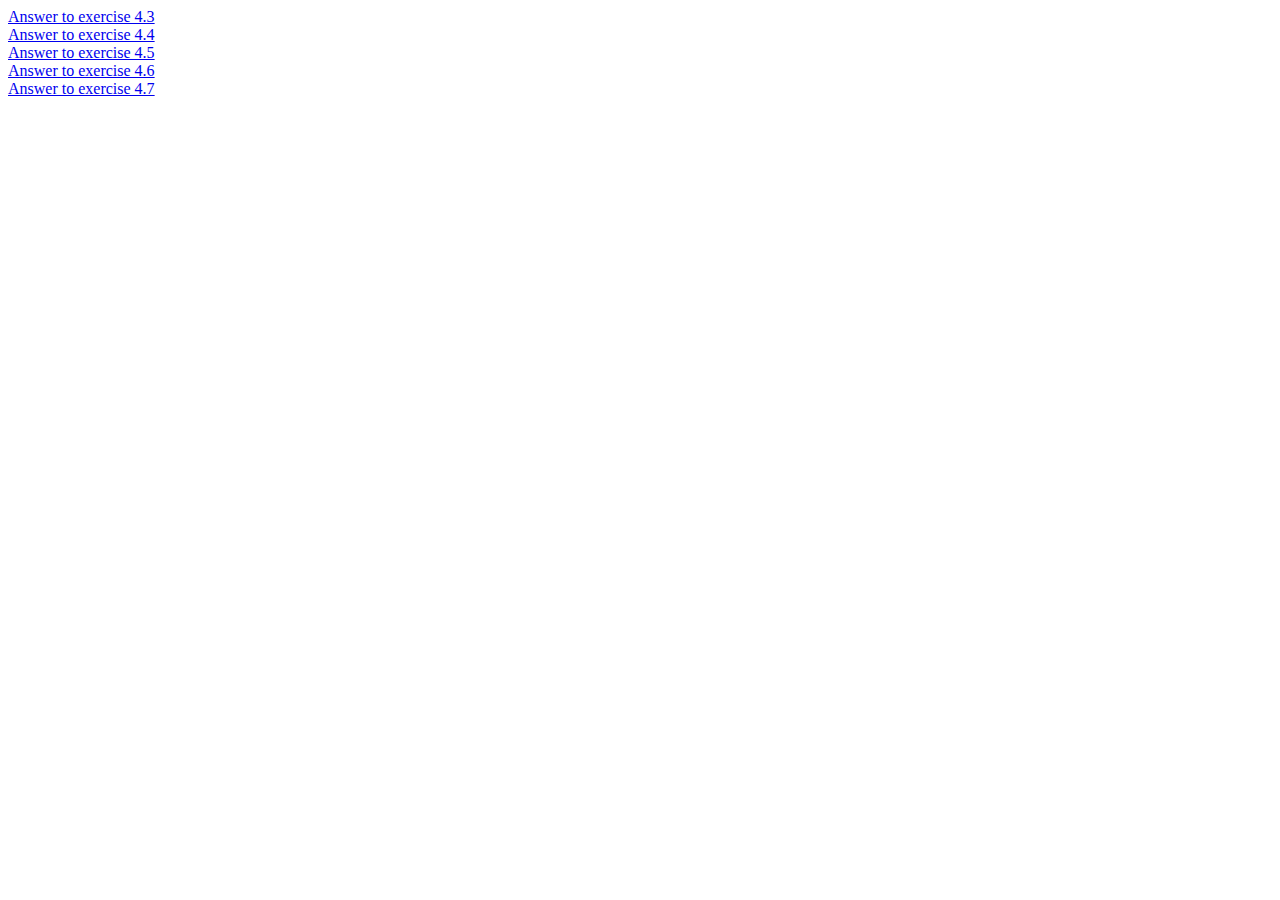
<file: index.html>
<!-- Group of 36-->
<!--- Zhong Tao 300222579 -->
<!--  Fengshou Xu 300036335-->
<!DOCTYPE html>
<html>
<head>
    <title>Exercise Answers</title>
    <base target="_blank"> <!-- open all links in new tab -->
</head>
<body>
    <div>
        <a href="./html/4.3.html">Answer to exercise 4.3</a>
    </div>
    <div>
        <a href="./html/4.4.html">Answer to exercise 4.4</a>
    </div>
    <div>
        <a href="./html/4.5.html">Answer to exercise 4.5</a>
    </div>
    <div>
        <a href="./html/4.6.html">Answer to exercise 4.6</a>
    </div>
    <div>
        <a href="./html/4.7.html">Answer to exercise 4.7</a>
    </div>
</body>
</html>
</file>
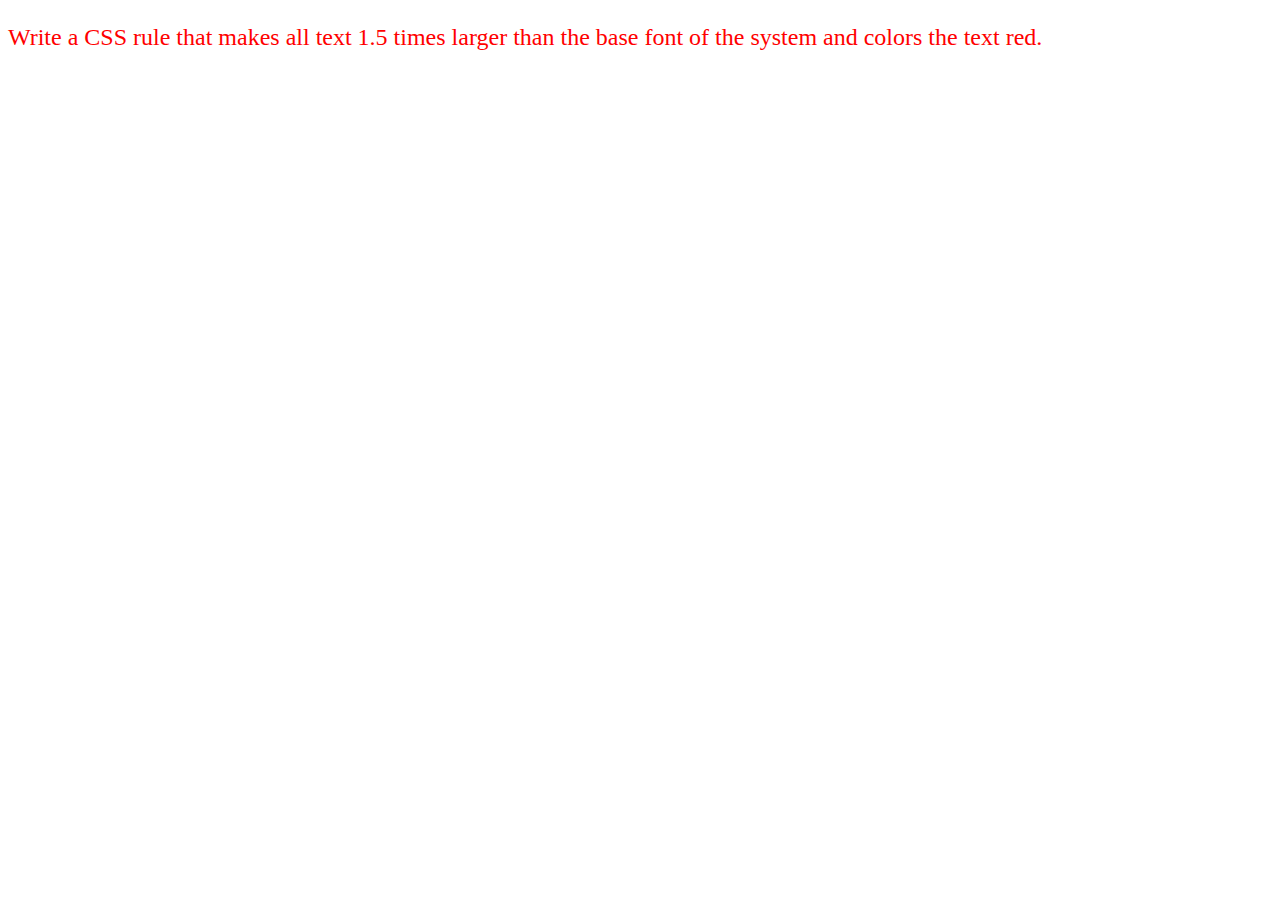
<file: html/4.3.html>
<!-- Group of 36-->
<!--- Zhong Tao 300222579 -->
<!--  Fengshou Xu 300036335-->
<!DOCTYPE html>
<html>
<head>
    <link rel="stylesheet" type="text/css" href="../css/4.3.css">
    <title> Q4.3 </title>
</head>
<body>
    <section>
        <p>Write a CSS rule that makes all text 1.5 times larger than the base font of the system and colors the text red.</p>
    </section>
</body>
</html>
</file>
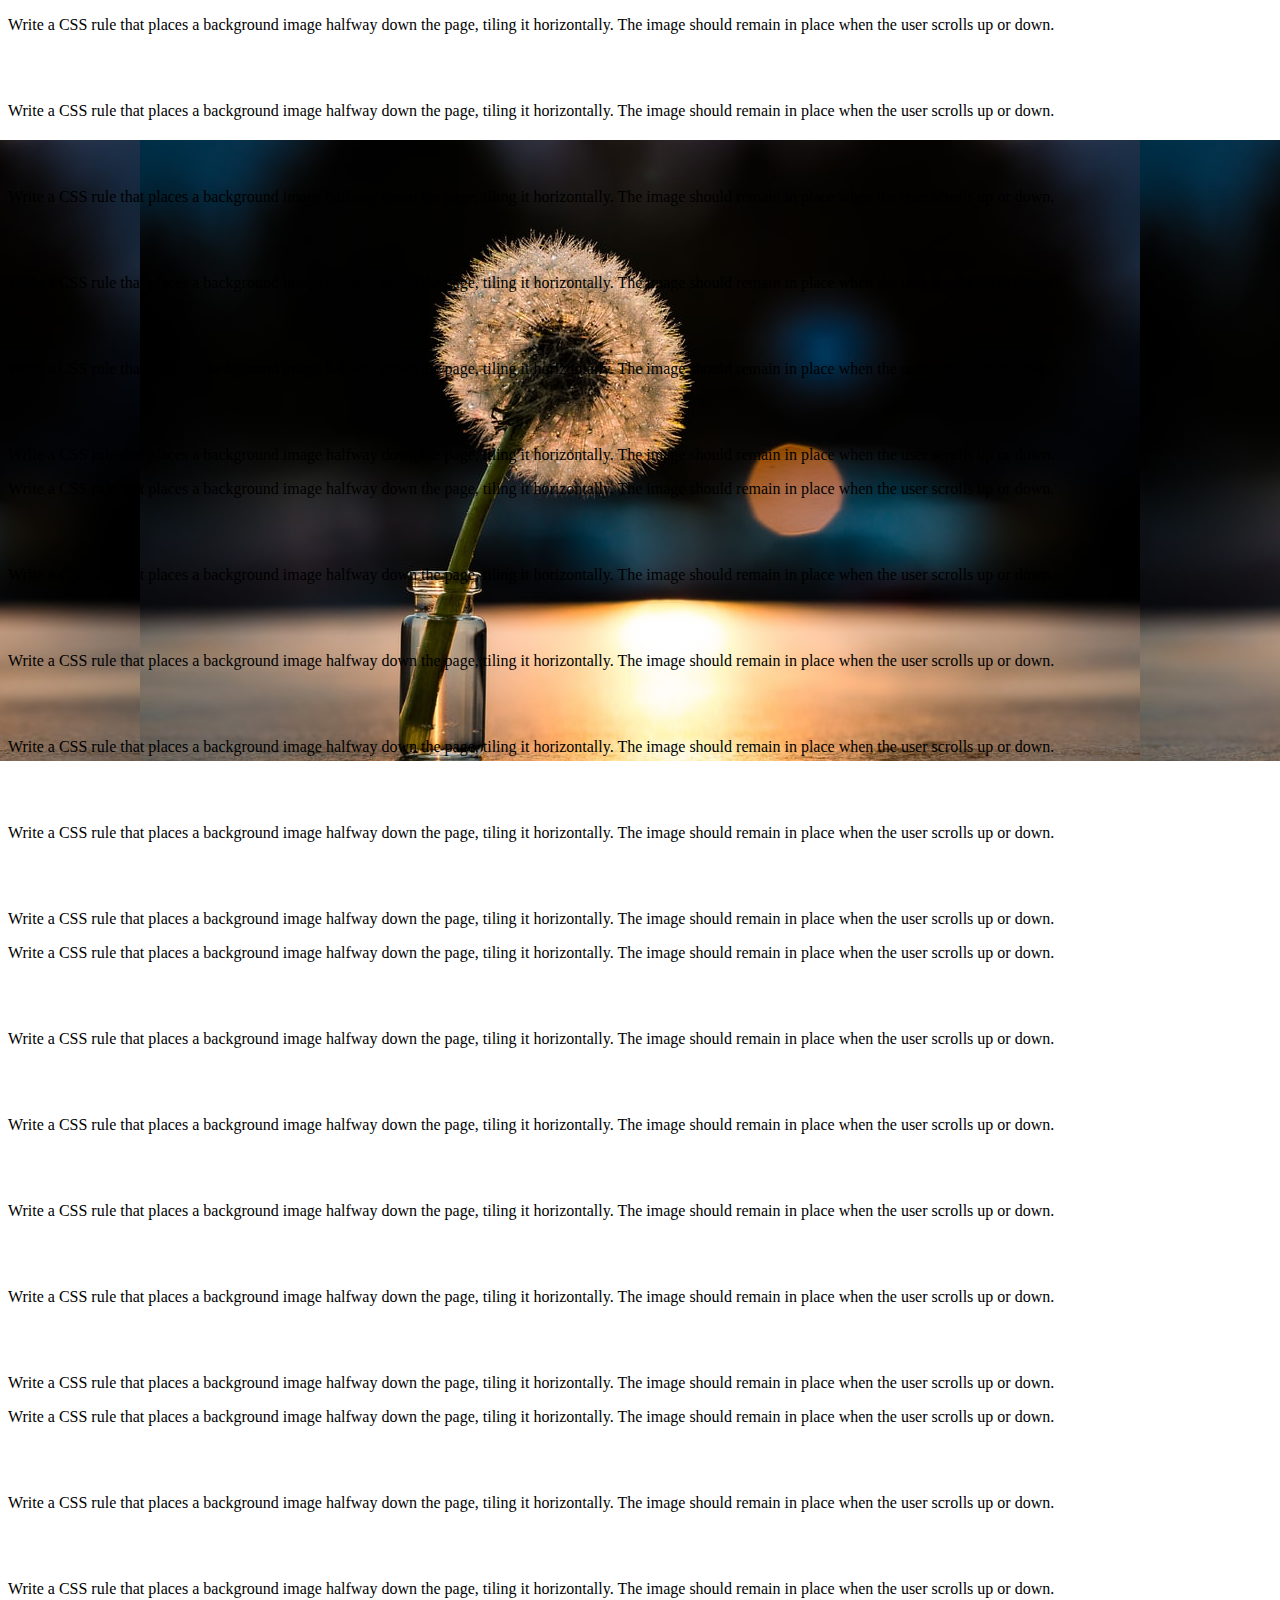
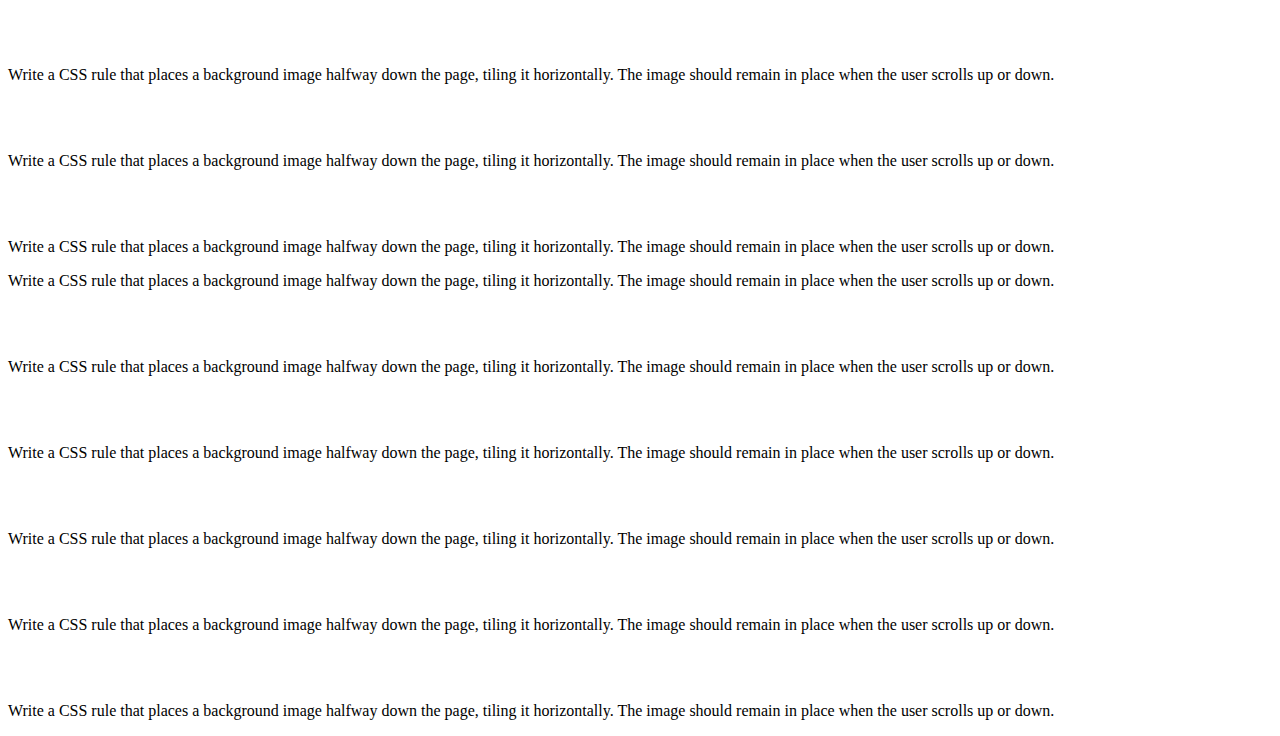
<file: html/4.4.html>
<!-- Group of 36-->
<!--- Zhong Tao 300222579 -->
<!--  Fengshou Xu 300036335-->
<!DOCTYPE html>
<html>
<head>
    <link rel="stylesheet" type="text/css" href="../css/4.4.css">
    <title> Q4.4 </title>
</head>
<body>
    <section>
        <p>Write a CSS rule that places a background image halfway down the page, tiling it horizontally. The image should remain in place when the user scrolls up or down.</p>
        <br>
        <br>
        <p>Write a CSS rule that places a background image halfway down the page, tiling it horizontally. The image should remain in place when the user scrolls up or down.</p>

        <br>
        <br>

        <p>Write a CSS rule that places a background image halfway down the page, tiling it horizontally. The image should remain in place when the user scrolls up or down.</p>
        <br>
        <br>
        <p>Write a CSS rule that places a background image halfway down the page, tiling it horizontally. The image should remain in place when the user scrolls up or down.</p>

        <br>
        <br>

        <p>Write a CSS rule that places a background image halfway down the page, tiling it horizontally. The image should remain in place when the user scrolls up or down.</p>
        <br>
        <br>
        <p>Write a CSS rule that places a background image halfway down the page, tiling it horizontally. The image should remain in place when the user scrolls up or down.</p>

        <p>Write a CSS rule that places a background image halfway down the page, tiling it horizontally. The image should remain in place when the user scrolls up or down.</p>
        <br>
        <br>
        <p>Write a CSS rule that places a background image halfway down the page, tiling it horizontally. The image should remain in place when the user scrolls up or down.</p>

        <br>
        <br>

        <p>Write a CSS rule that places a background image halfway down the page, tiling it horizontally. The image should remain in place when the user scrolls up or down.</p>
        <br>
        <br>
        <p>Write a CSS rule that places a background image halfway down the page, tiling it horizontally. The image should remain in place when the user scrolls up or down.</p>

        <br>
        <br>

        <p>Write a CSS rule that places a background image halfway down the page, tiling it horizontally. The image should remain in place when the user scrolls up or down.</p>
        <br>
        <br>
        <p>Write a CSS rule that places a background image halfway down the page, tiling it horizontally. The image should remain in place when the user scrolls up or down.</p>

        <p>Write a CSS rule that places a background image halfway down the page, tiling it horizontally. The image should remain in place when the user scrolls up or down.</p>
        <br>
        <br>
        <p>Write a CSS rule that places a background image halfway down the page, tiling it horizontally. The image should remain in place when the user scrolls up or down.</p>

        <br>
        <br>

        <p>Write a CSS rule that places a background image halfway down the page, tiling it horizontally. The image should remain in place when the user scrolls up or down.</p>
        <br>
        <br>
        <p>Write a CSS rule that places a background image halfway down the page, tiling it horizontally. The image should remain in place when the user scrolls up or down.</p>

        <br>
        <br>

        <p>Write a CSS rule that places a background image halfway down the page, tiling it horizontally. The image should remain in place when the user scrolls up or down.</p>
        <br>
        <br>
        <p>Write a CSS rule that places a background image halfway down the page, tiling it horizontally. The image should remain in place when the user scrolls up or down.</p>

        <p>Write a CSS rule that places a background image halfway down the page, tiling it horizontally. The image should remain in place when the user scrolls up or down.</p>
        <br>
        <br>
        <p>Write a CSS rule that places a background image halfway down the page, tiling it horizontally. The image should remain in place when the user scrolls up or down.</p>

        <br>
        <br>

        <p>Write a CSS rule that places a background image halfway down the page, tiling it horizontally. The image should remain in place when the user scrolls up or down.</p>
        <br>
        <br>
        <p>Write a CSS rule that places a background image halfway down the page, tiling it horizontally. The image should remain in place when the user scrolls up or down.</p>

        <br>
        <br>

        <p>Write a CSS rule that places a background image halfway down the page, tiling it horizontally. The image should remain in place when the user scrolls up or down.</p>
        <br>
        <br>
        <p>Write a CSS rule that places a background image halfway down the page, tiling it horizontally. The image should remain in place when the user scrolls up or down.</p>

        <p>Write a CSS rule that places a background image halfway down the page, tiling it horizontally. The image should remain in place when the user scrolls up or down.</p>
        <br>
        <br>
        <p>Write a CSS rule that places a background image halfway down the page, tiling it horizontally. The image should remain in place when the user scrolls up or down.</p>

        <br>
        <br>

        <p>Write a CSS rule that places a background image halfway down the page, tiling it horizontally. The image should remain in place when the user scrolls up or down.</p>
        <br>
        <br>
        <p>Write a CSS rule that places a background image halfway down the page, tiling it horizontally. The image should remain in place when the user scrolls up or down.</p>

        <br>
        <br>

        <p>Write a CSS rule that places a background image halfway down the page, tiling it horizontally. The image should remain in place when the user scrolls up or down.</p>
        <br>
        <br>
        <p>Write a CSS rule that places a background image halfway down the page, tiling it horizontally. The image should remain in place when the user scrolls up or down.</p>
    </section>
</body>
</html>
</file>
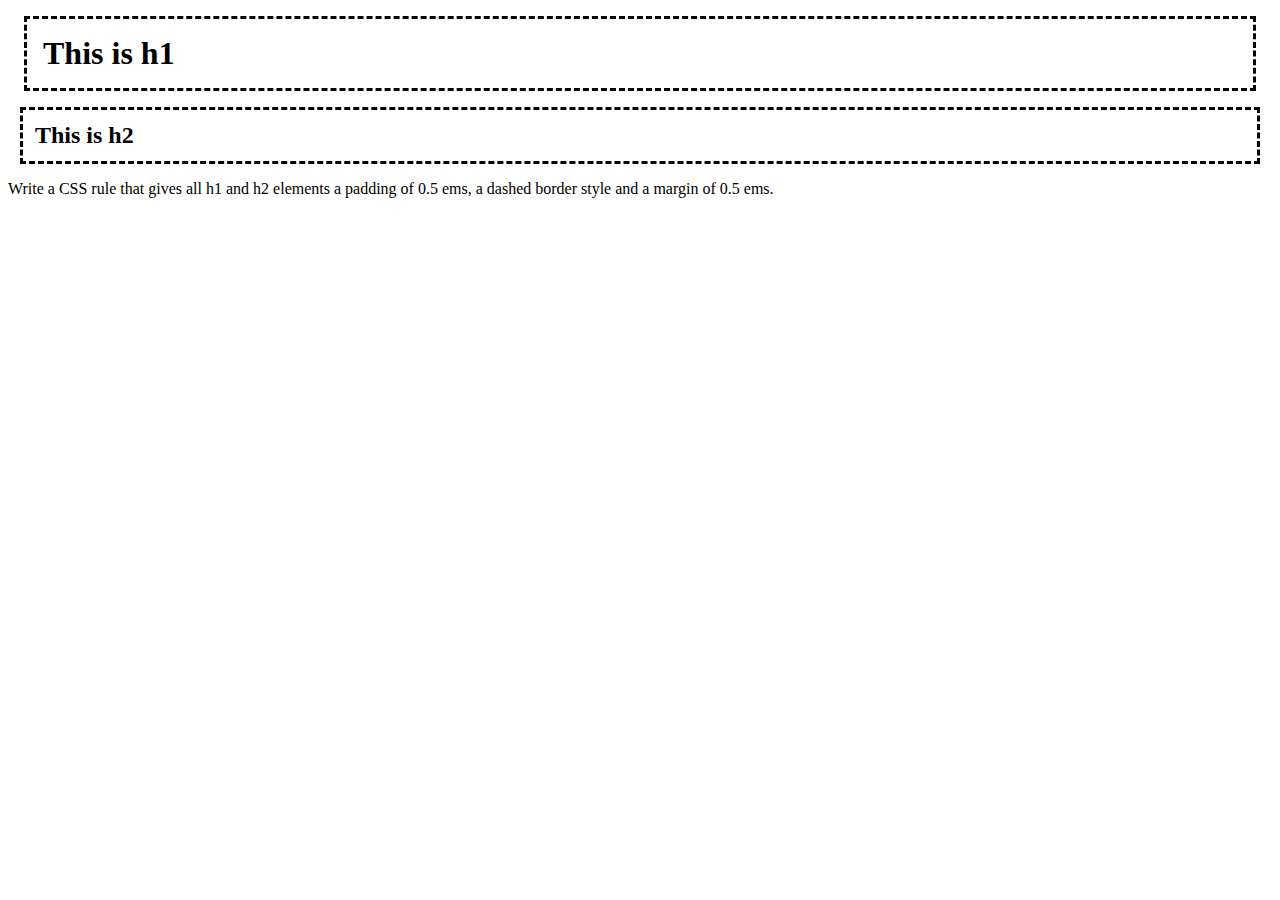
<file: html/4.5.html>
<!-- Group of 36-->
<!--- Zhong Tao 300222579 -->
<!--  Fengshou Xu 300036335-->
<!DOCTYPE html>
<html>
<head>
    <link rel="stylesheet" type="text/css" href="../css/4.5.css">
    <title> Q4.5 </title>
</head>
<body>
    <h1>This is h1</h1>
    <h2>This is h2</h2>
    <section>
        <p>Write a CSS rule that gives all h1 and h2 elements a padding of 0.5 ems, a dashed border style and a margin of 0.5 ems.</p>
    </section>
</body>
</html>
</file>
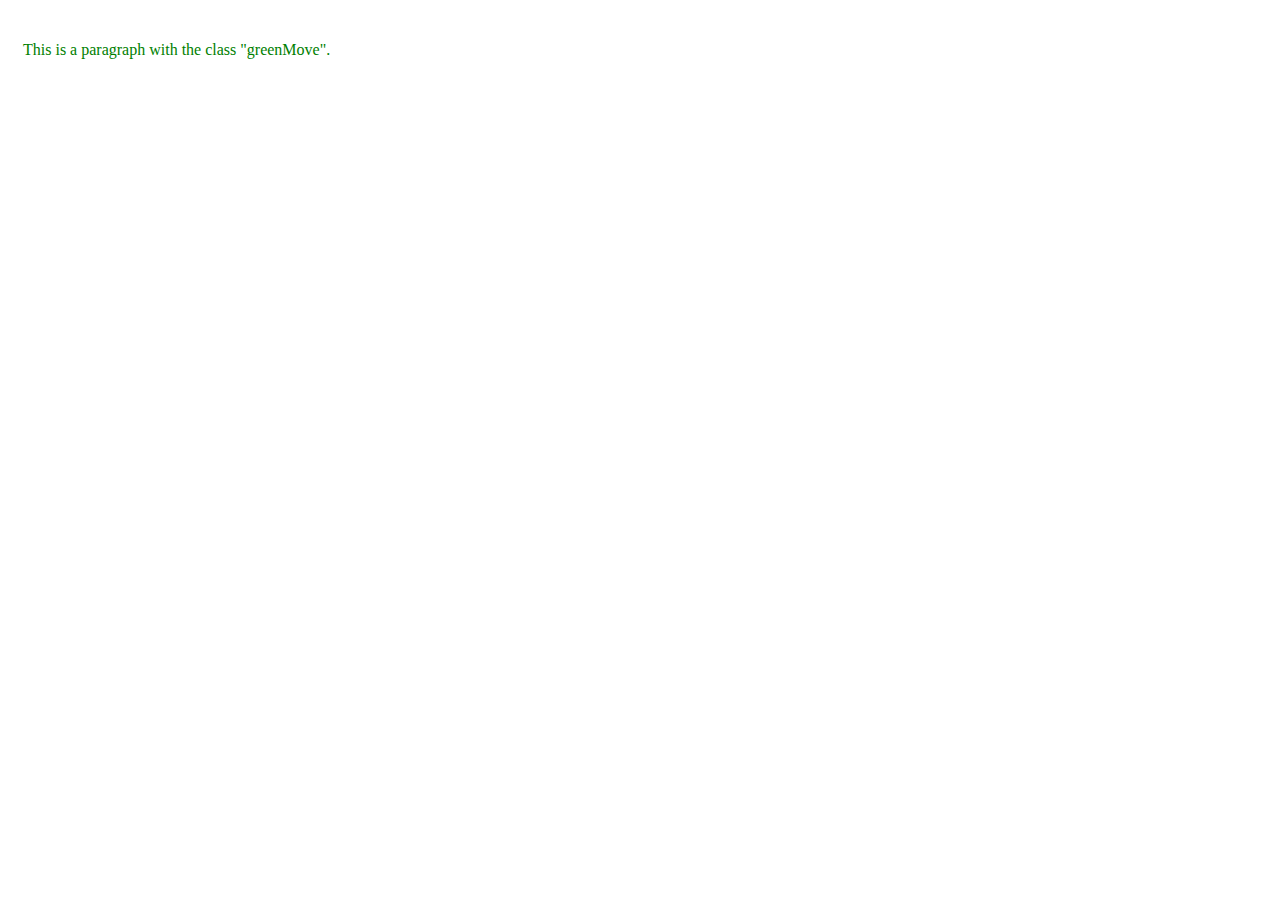
<file: html/4.6.html>
<!-- Group of 36-->
<!--- Zhong Tao 300222579 -->
<!--  Fengshou Xu 300036335-->
<!DOCTYPE html>
<html>
<head>
    <link rel="stylesheet" type="text/css" href="../css/4.6.css">
    <title> Q4.6 </title>
</head>
<body>
    <section>
        <p class="greenMove">This is a paragraph with the class "greenMove".</p>
    </section>
</body>
</html>
</file>
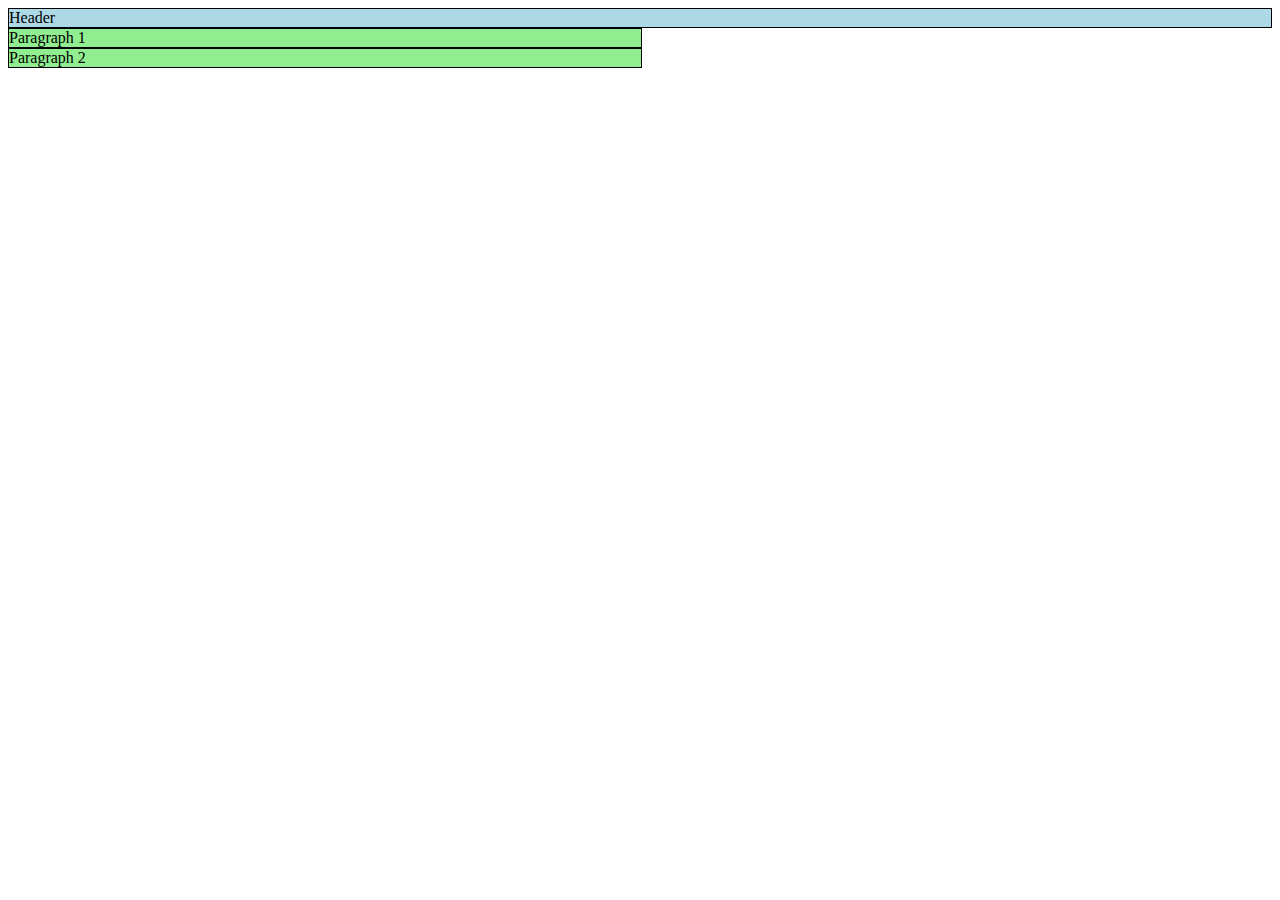
<file: html/4.7.html>
<!-- Group of 36-->
<!--- Zhong Tao 300222579 -->
<!--  Fengshou Xu 300036335-->
<!DOCTYPE html>
<html lang="en">
<head>
    <meta charset="UTF-8">
    <title> Q4.7 </title>
    <link rel="stylesheet" type="text/css" href="../css/4.7.css">
</head>
<body>

<div class="header">Header</div>
<div class="column">Paragraph 1</div>
<div class="column">Paragraph 2</div>
<div class="clear"></div>

</body>
</html>
</file>
<file: css/4.3.css>
/*Group of 36
  Zhong Tao 300222579 
  Fengshou Xu 300036335 */

body {
    font-size: 1.5em; 
    color: red; 
}
</file>
<file: css/4.4.css>
/*Group of 36
  Zhong Tao 300222579 
  Fengshou Xu 300036335 */

body {
    background-image: url('../img/background.jpg'); 
    background-position: center; 
    background-repeat: repeat-x; 
    background-attachment: fixed; 
}
</file>
<file: css/4.5.css>
/*Group of 36
  Zhong Tao 300222579 
  Fengshou Xu 300036335 */

h1, h2 {
    padding: 0.5em; 
    border: dashed; 
    margin: 0.5em; 
}
</file>
<file: css/4.6.css>
/*Group of 36
  Zhong Tao 300222579 
  Fengshou Xu 300036335 */

.greenMove {
    color: green; 
    position: relative; 
    top: 25px; 
    left: 15px; 
}
</file>
<file: css/4.7.css>
/*Group of 36
  Zhong Tao 300222579 
  Fengshou Xu 300036335 */
.header {
    border: 1px solid black; 
    background-color: lightblue; 
}
.column {
    float: left; 
    width: 50%; 
    border: 1px solid black; 
    background-color: lightgreen; 
}
.clear {
    clear: both; 
}
</file>
